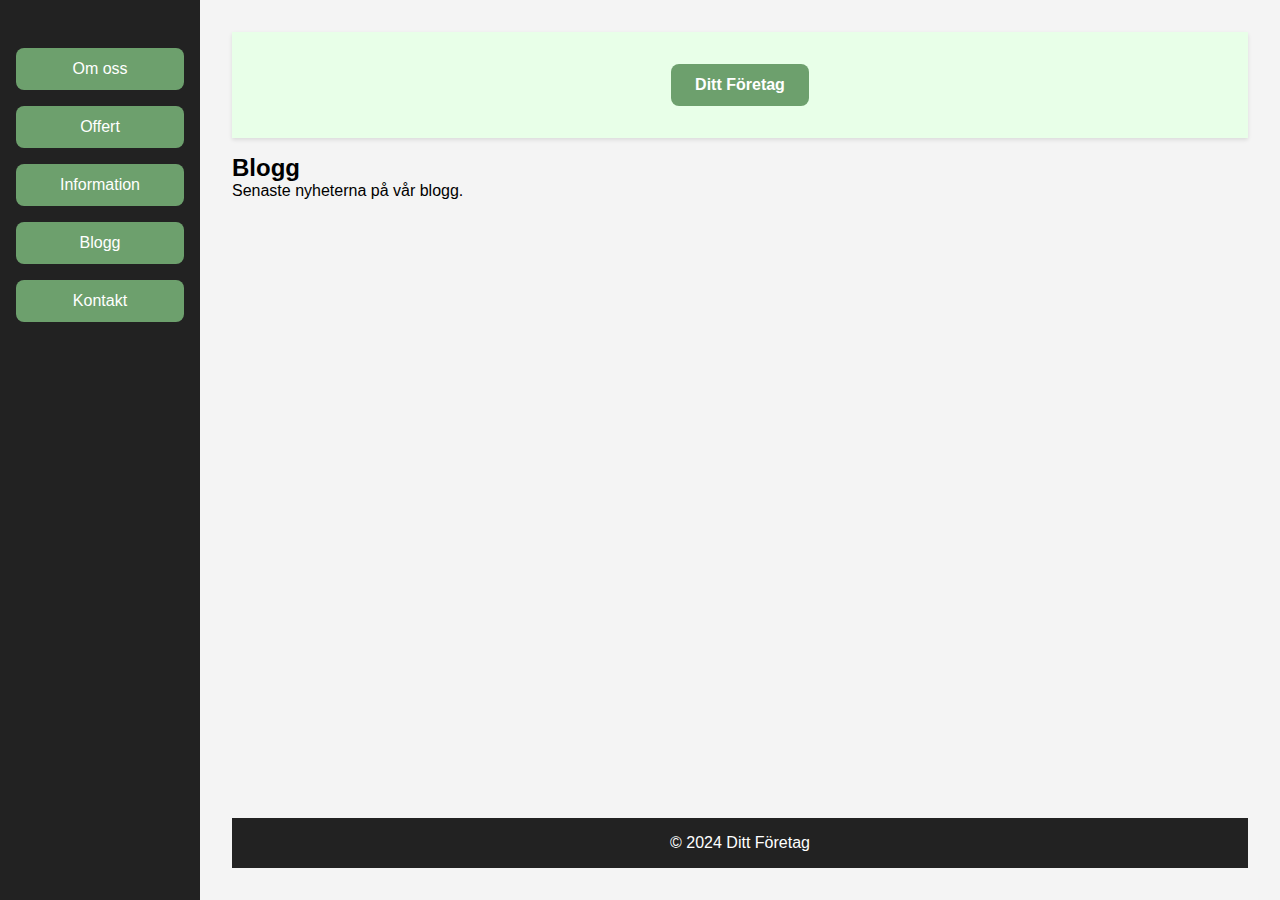
<file: blogg.html>
<!DOCTYPE html>
<html lang="sv">
<head>
  <meta charset="UTF-8">
  <meta name="viewport" content="width=device-width, initial-scale=1">
  <title>Blogg - Ditt Företag</title>
  <link rel="stylesheet" href="styles.css">
</head>
<body>
  <div class="sidebar">
    <nav>
      <ul>
        <li><a href="om-oss.html">Om oss</a></li>
        <li><a href="offert.html">Offert</a></li>
        <li><a href="information.html">Information</a></li>
        <li><a href="blogg.html">Blogg</a></li>
        <li><a href="kontakt.html">Kontakt</a></li>
      </ul>
    </nav>
  </div>
  <div class="main-content">
    <header class="hero">
      <a href="Mall.HTML" class="logo-btn">Ditt Företag</a>
    </header>
    <section id="content">
      <h2>Blogg</h2>
      <p>Senaste nyheterna på vår blogg.</p>
    </section>
    <footer>
      <p>&copy; 2024 Ditt Företag</p>
    </footer>
  </div>
</body>
</html>
</file>
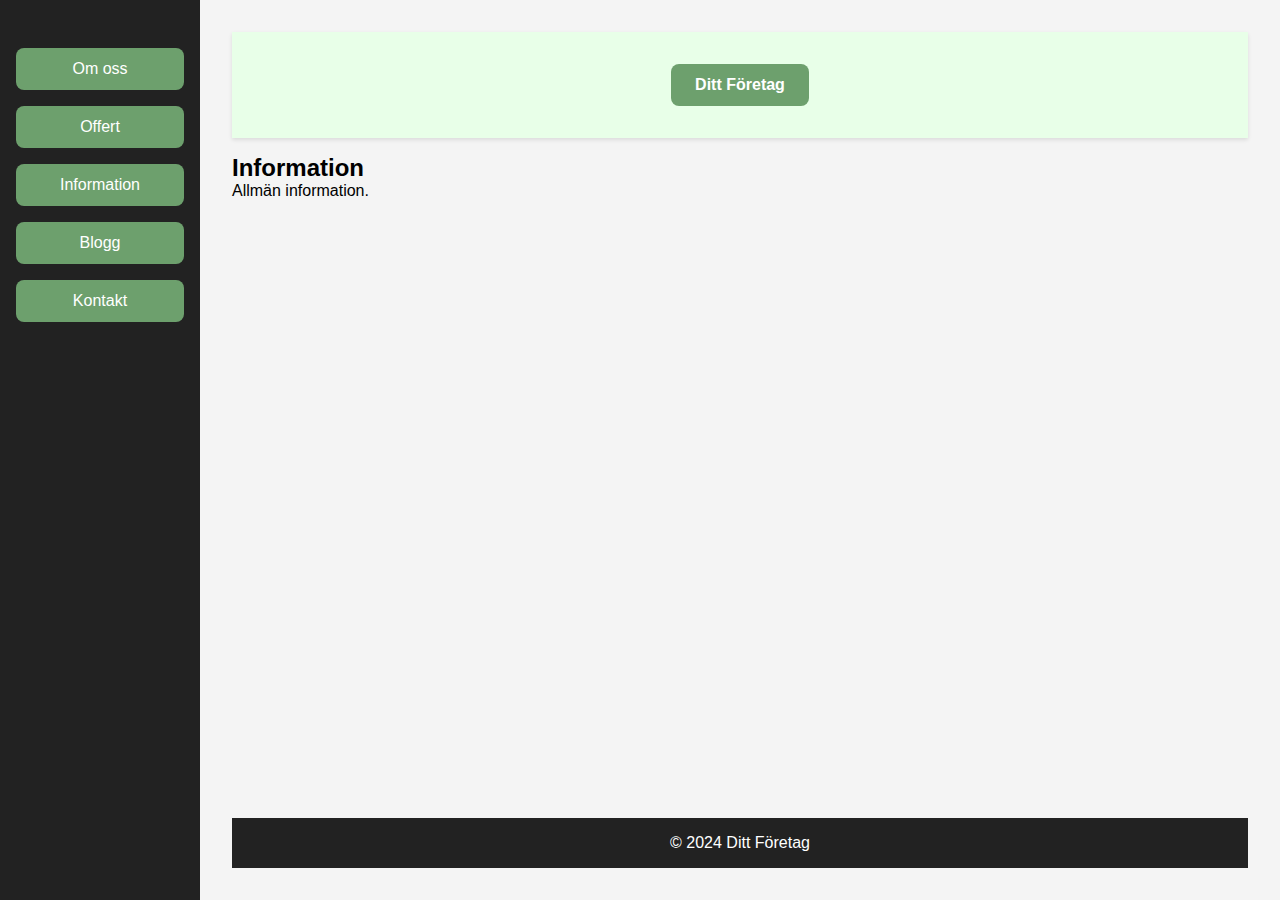
<file: information.html>
<!DOCTYPE html>
<html lang="sv">
<head>
  <meta charset="UTF-8">
  <meta name="viewport" content="width=device-width, initial-scale=1">
  <title>Information - Ditt Företag</title>
  <link rel="stylesheet" href="styles.css">
</head>
<body>
  <div class="sidebar">
    <nav>
      <ul>
        <li><a href="om-oss.html">Om oss</a></li>
        <li><a href="offert.html">Offert</a></li>
        <li><a href="information.html">Information</a></li>
        <li><a href="blogg.html">Blogg</a></li>
        <li><a href="kontakt.html">Kontakt</a></li>
      </ul>
    </nav>
  </div>
  <div class="main-content">
    <header class="hero">
      <a href="Mall.HTML" class="logo-btn">Ditt Företag</a>
    </header>
    <section id="content">
      <h2>Information</h2>
      <p>Allmän information.</p>
    </section>
    <footer>
      <p>&copy; 2024 Ditt Företag</p>
    </footer>
  </div>
</body>
</html>
</file>
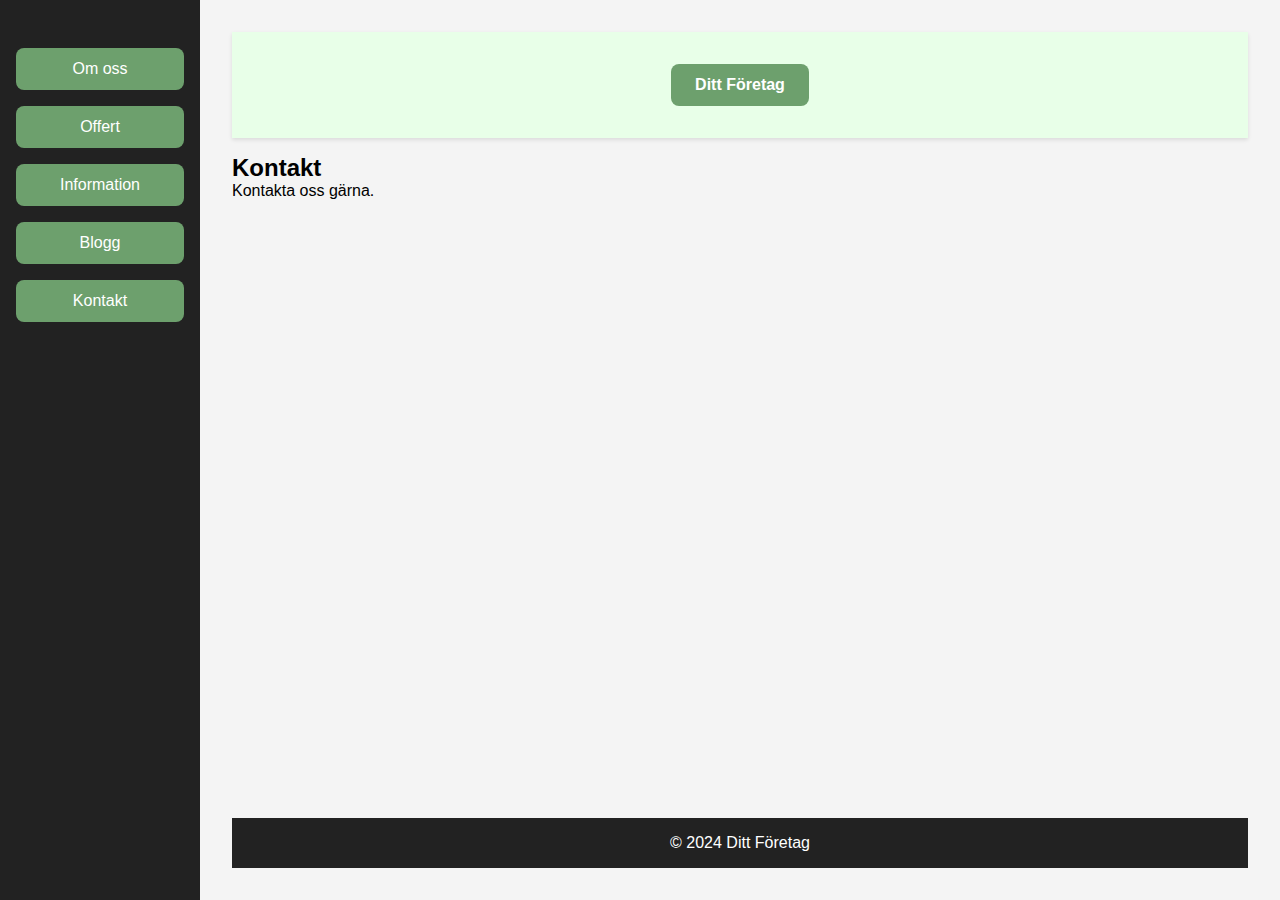
<file: kontakt.html>
<!DOCTYPE html>
<html lang="sv">
<head>
  <meta charset="UTF-8">
  <meta name="viewport" content="width=device-width, initial-scale=1">
  <title>Kontakt - Ditt Företag</title>
  <link rel="stylesheet" href="styles.css">
</head>
<body>
  <div class="sidebar">
    <nav>
      <ul>
        <li><a href="om-oss.html">Om oss</a></li>
        <li><a href="offert.html">Offert</a></li>
        <li><a href="information.html">Information</a></li>
        <li><a href="blogg.html">Blogg</a></li>
        <li><a href="kontakt.html">Kontakt</a></li>
      </ul>
    </nav>
  </div>
  <div class="main-content">
    <header class="hero">
      <a href="Mall.HTML" class="logo-btn">Ditt Företag</a>
    </header>
    <section id="content">
      <h2>Kontakt</h2>
      <p>Kontakta oss gärna.</p>
    </section>
    <footer>
      <p>&copy; 2024 Ditt Företag</p>
    </footer>
  </div>
</body>
</html>
</file>
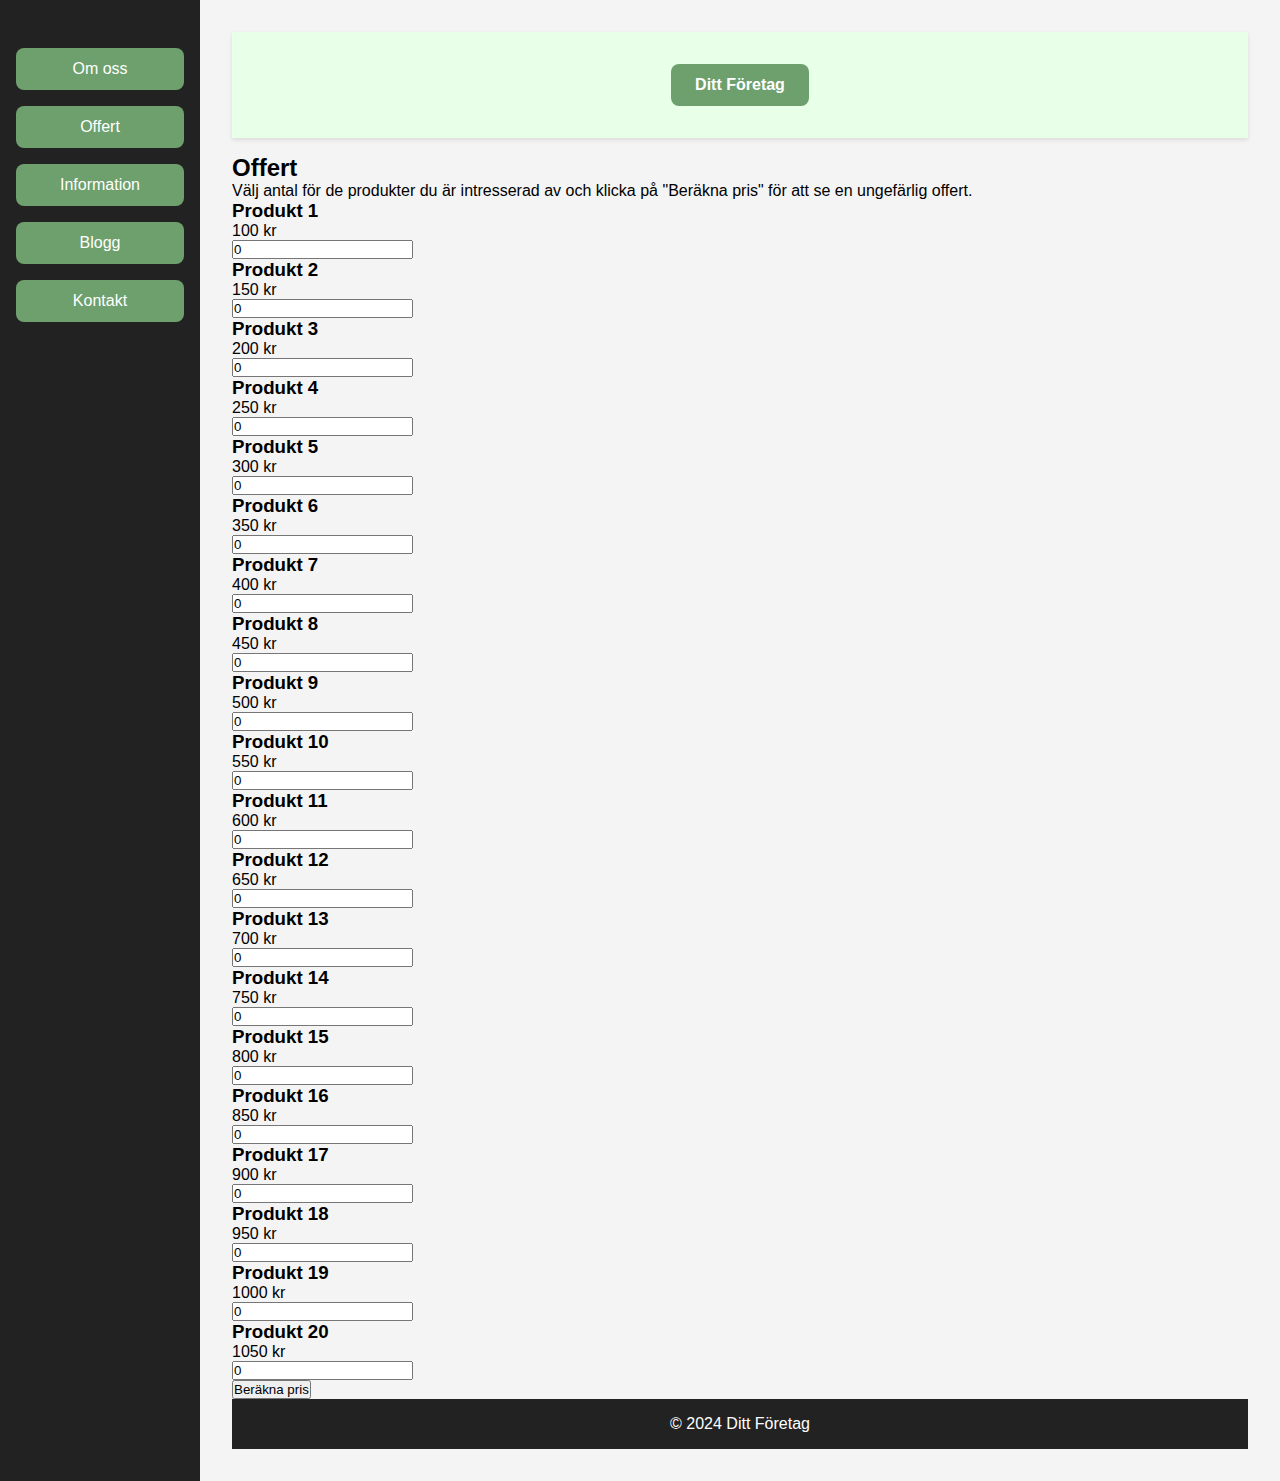
<file: offert.html>
<!DOCTYPE html>
<html lang="sv">
<head>
  <meta charset="UTF-8">
  <meta name="viewport" content="width=device-width, initial-scale=1">
  <title>Offert - Ditt Företag</title>
  <link rel="stylesheet" href="styles.css">
</head>
<body>
  <div class="sidebar">
    <nav>
      <ul>
        <li><a href="om-oss.html">Om oss</a></li>
        <li><a href="offert.html">Offert</a></li>
        <li><a href="information.html">Information</a></li>
        <li><a href="blogg.html">Blogg</a></li>
        <li><a href="kontakt.html">Kontakt</a></li>
      </ul>
    </nav>
  </div>
  <div class="main-content">
    <header class="hero">
      <a href="Mall.HTML" class="logo-btn">Ditt Företag</a>
    </header>
    <section id="content">
      <h2 class="offer-title">Offert</h2>
      <p>Välj antal för de produkter du är intresserad av och klicka på "Beräkna pris" för att se en ungefärlig offert.</p>
      <form id="offerForm" class="offer-form">
        <div id="products" class="product-grid"></div>
        <button id="calcBtn" class="calc-btn" type="submit">Beräkna pris</button>
      </form>
      <p id="result"></p>
    </section>
    <footer>
      <p>&copy; 2024 Ditt Företag</p>
    </footer>
  </div>
  <script src="script.js"></script>
</body>
</html>
</file>
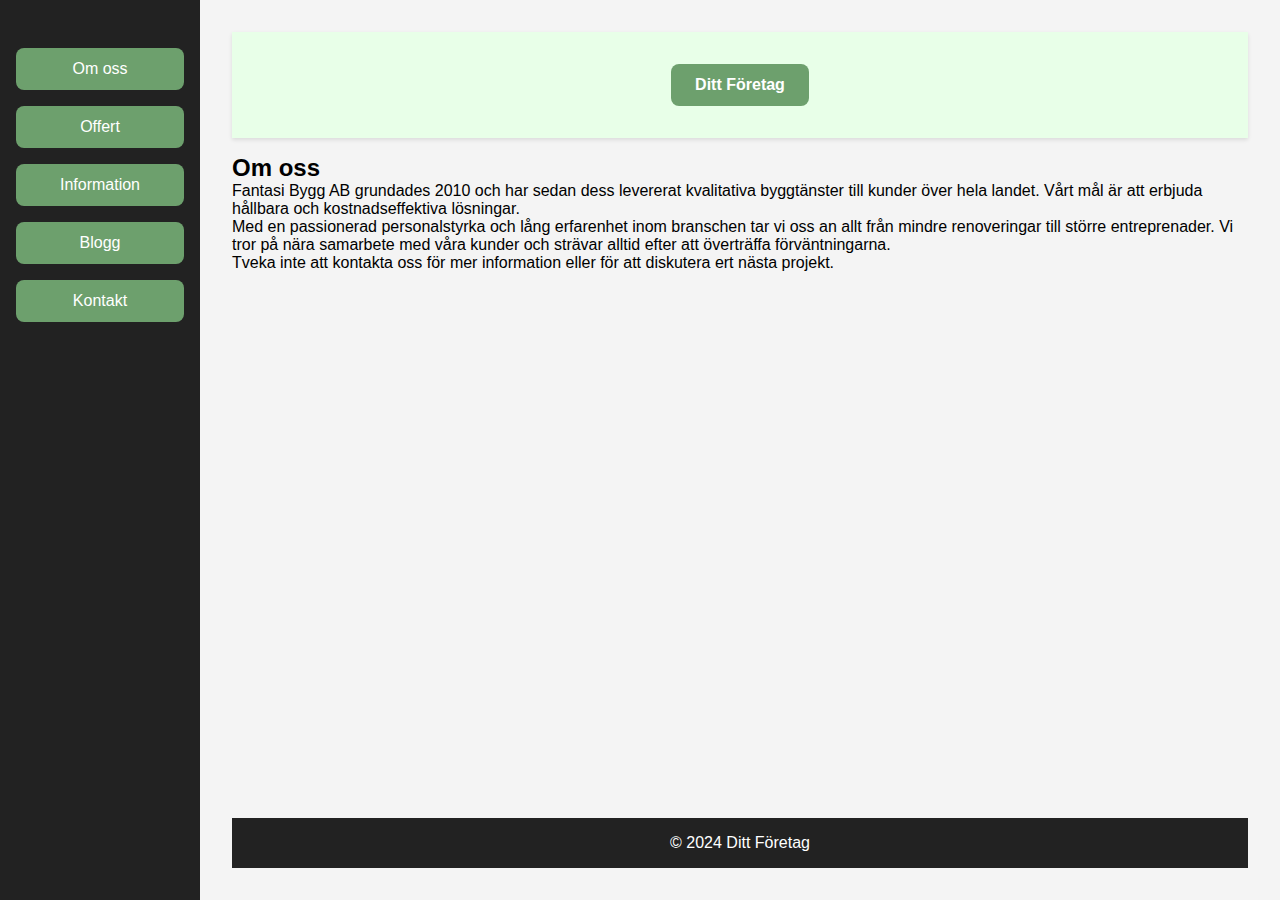
<file: om-oss.html>
<!DOCTYPE html>
<html lang="sv">
<head>
  <meta charset="UTF-8">
  <meta name="viewport" content="width=device-width, initial-scale=1">
  <title>Om oss - Ditt Företag</title>
  <link rel="stylesheet" href="styles.css">
</head>
<body>
  <div class="sidebar">
    <nav>
      <ul>
        <li><a href="om-oss.html">Om oss</a></li>
        <li><a href="offert.html">Offert</a></li>
        <li><a href="information.html">Information</a></li>
        <li><a href="blogg.html">Blogg</a></li>
        <li><a href="kontakt.html">Kontakt</a></li>
      </ul>
    </nav>
  </div>
  <div class="main-content">
    <header class="hero">
      <a href="Mall.HTML" class="logo-btn">Ditt Företag</a>
    </header>
    <section id="content">
      <h2>Om oss</h2>
      <p>Fantasi Bygg AB grundades 2010 och har sedan dess levererat kvalitativa byggtänster till kunder över hela landet. Vårt mål är att erbjuda hållbara och kostnadseffektiva lösningar.</p>
      <p>Med en passionerad personalstyrka och lång erfarenhet inom branschen tar vi oss an allt från mindre renoveringar till större entreprenader. Vi tror på nära samarbete med våra kunder och strävar alltid efter att överträffa förväntningarna.</p>
      <p>Tveka inte att kontakta oss för mer information eller för att diskutera ert nästa projekt.</p>
    </section>
    <footer>
      <p>&copy; 2024 Ditt Företag</p>
    </footer>
  </div>
</body>
</html>
</file>
<file: styles.css>
* {
  box-sizing: border-box;
  margin: 0;
  padding: 0;
  font-family: Arial, sans-serif;
}

body {
  display: flex;
  min-height: 100vh;
  background-color: #f4f4f4;
}

.sidebar {
  width: 200px;
  background-color: #222;
  padding-top: 2rem;
}

.sidebar ul {
  list-style: none;
}

.sidebar li {
  margin: 1rem 0;
}

.sidebar a {
  color: #fff;
  text-decoration: none;
  padding: 0.75rem 1rem;
  display: block;
  transition: background 0.2s ease;
  border-radius: 8px;
  background-color: #6da06d;
  text-align: center;
  margin: 0.3rem 1rem;
}

.sidebar a:hover {
  background-color: #5c905c;
}

.main-content {
  flex: 1;
  padding: 2rem;
  display: flex;
  flex-direction: column;
  min-height: 100vh;
}

.hero {
  background-color: #e8ffe8;
  padding: 2rem;
  text-align: center;
  box-shadow: 0 2px 4px rgba(0, 0, 0, 0.1);
  margin-bottom: 1rem;
}

.logo-btn {
  display: inline-block;
  background-color: #6da06d;
  color: #fff;
  padding: 0.75rem 1.5rem;
  border-radius: 8px;
  text-decoration: none;
  font-weight: bold;
}

footer {
  margin-top: auto;
  text-align: center;
  padding: 1rem;
  background-color: #222;
  color: #fff;
}
</file>
